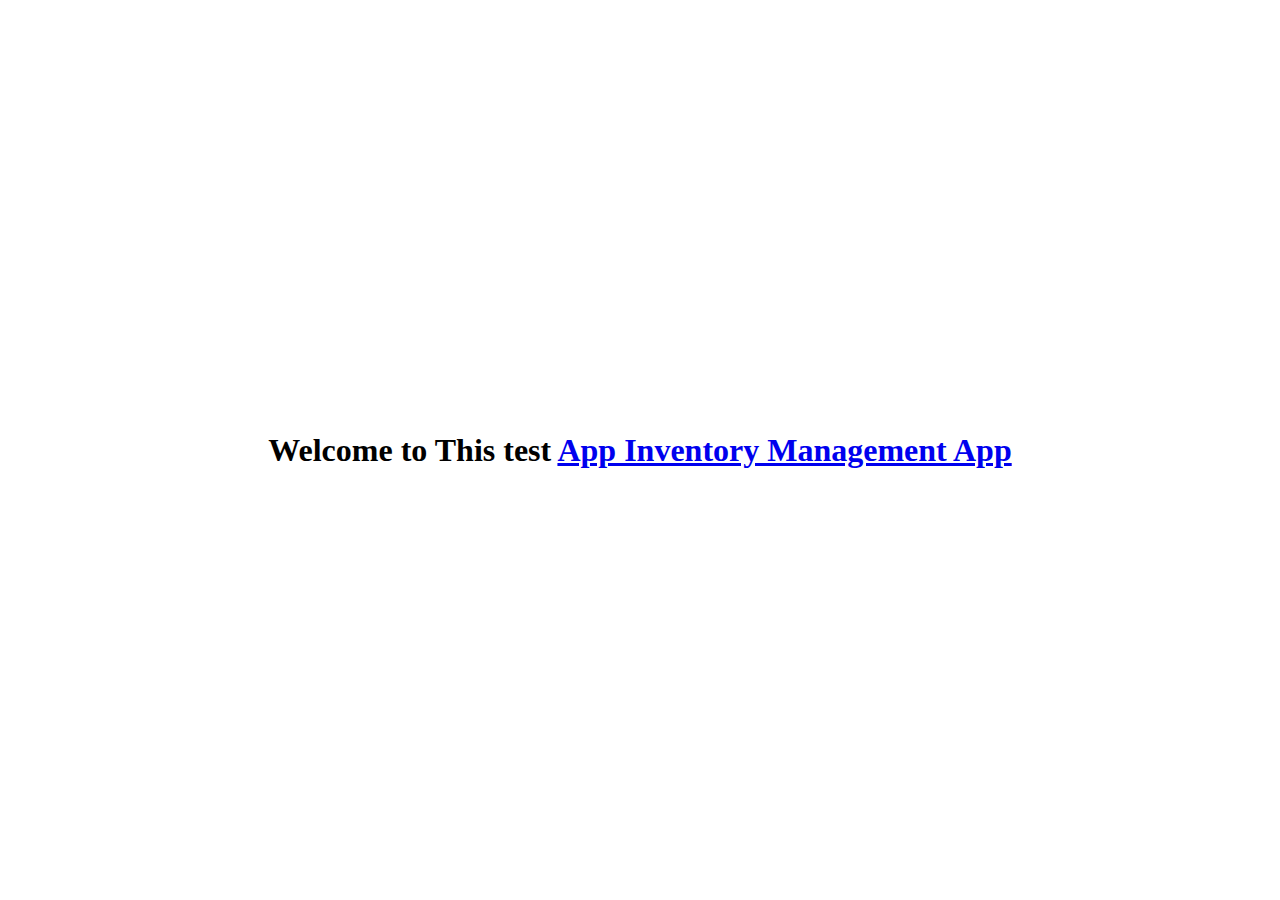
<file: index.html>
<!DOCTYPE html>
<html lang="en">
<head>
    <meta charset="UTF-8">
    <meta name="viewport" content="width=device-width, initial-scale=1.0">
    <title>Welcome</title>

    <style>
        body {
            margin: 0px;
        }
        .center {
            display: flex;
            height: 100vh;
            width: 100vw;
            justify-content: center;
            align-items: center;
        }
    </style>
</head>
<body class="center">
    <div>
        <h1>Welcome to This test <a href="app/pages/inventory_old.html">App Inventory Management App</a></h1>
    </div>
</body>
</html>
</file>
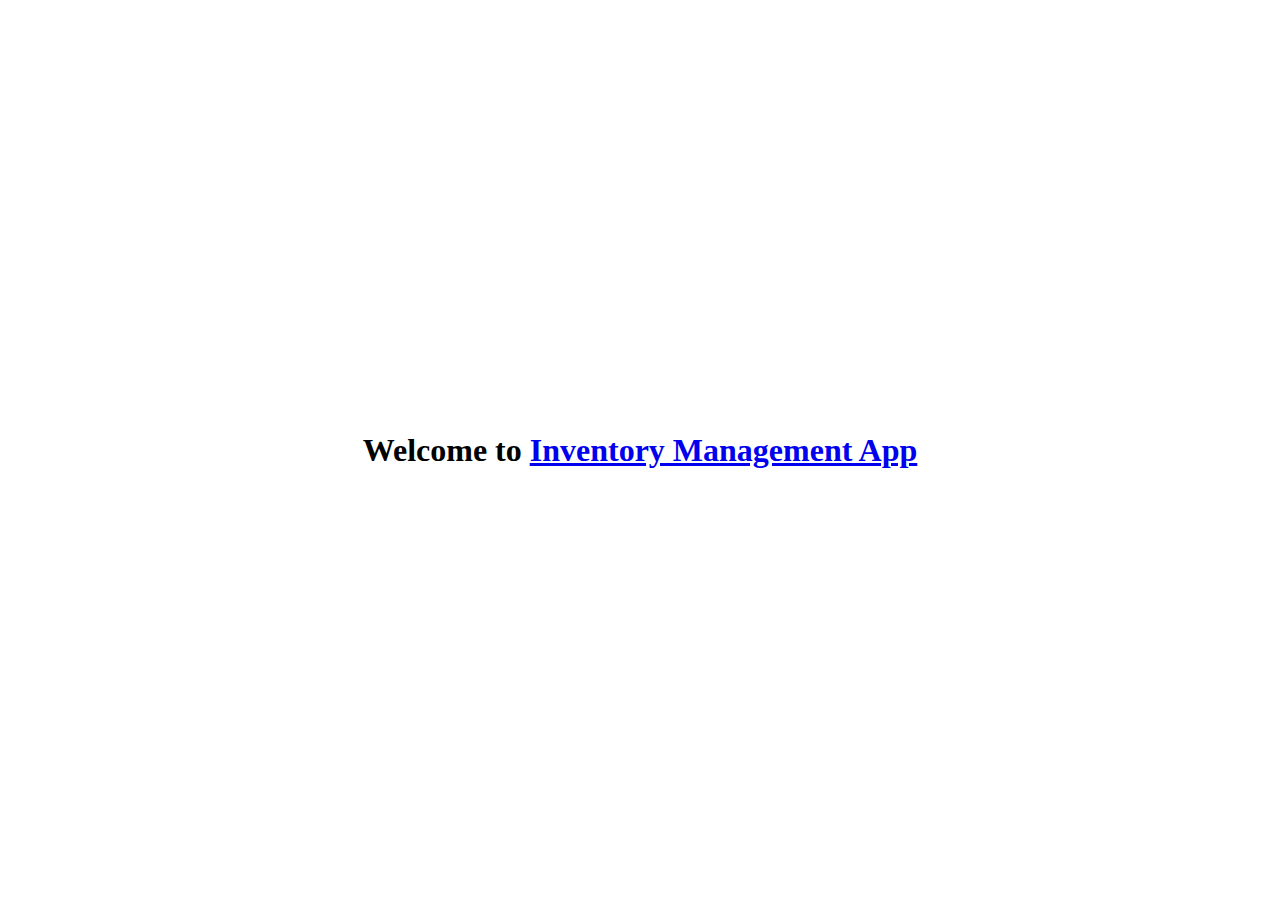
<file: index_unfinished.html>
<!DOCTYPE html>
<html lang="en">
<head>
    <meta charset="UTF-8">
    <meta name="viewport" content="width=device-width, initial-scale=1.0">
    <title>Welcome</title>

    <style>
        body {
            margin: 0px;
        }
        .center {
            display: flex;
            height: 100vh;
            width: 100vw;
            justify-content: center;
            align-items: center;
        }
    </style>
</head>
<body class="center">
    <div class="">
        <h1>Welcome to <a href="app/pages/inventory.html">Inventory Management App</a></h1>
    </div>
</body>
</html>
</file>
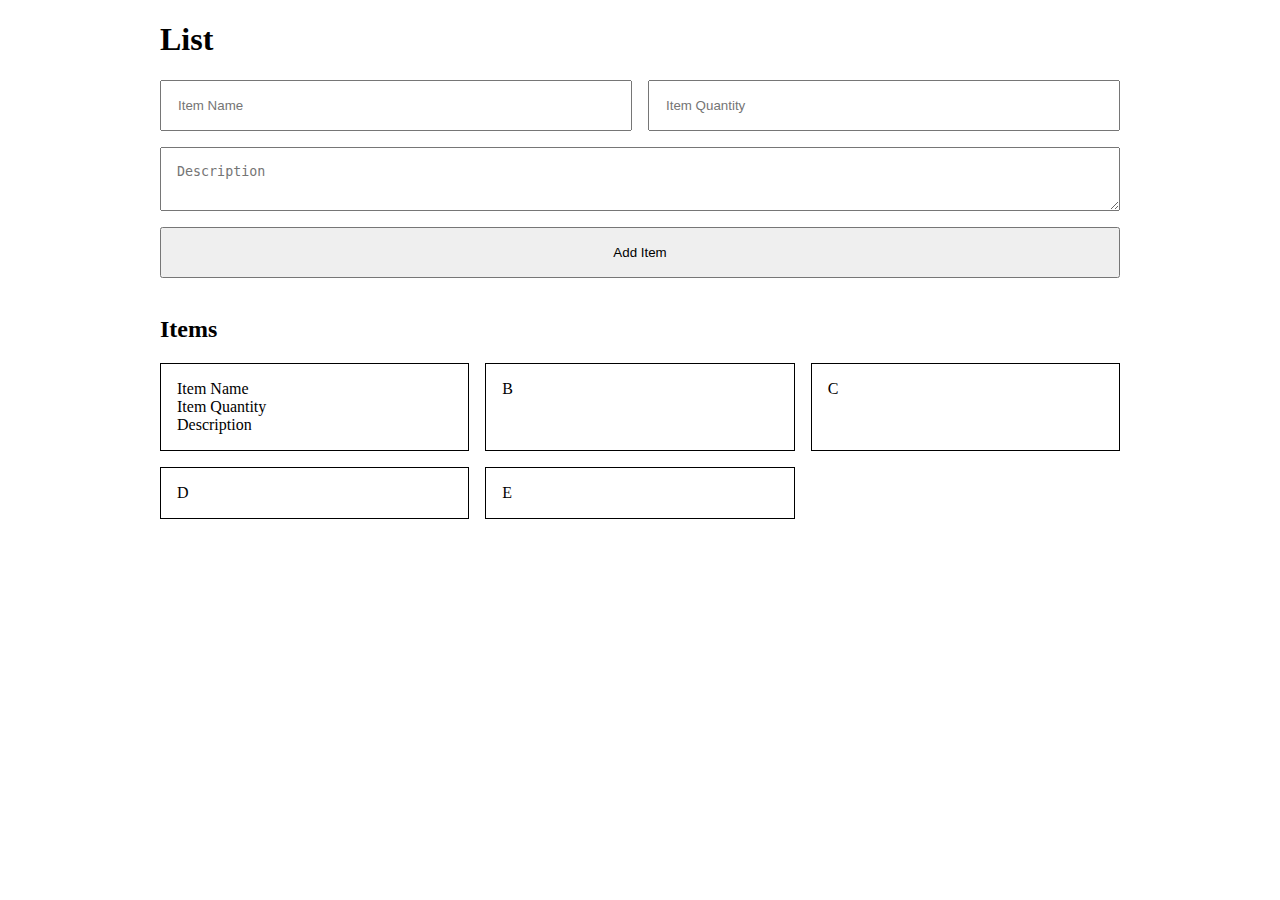
<file: app/pages/inventory.html>
<!DOCTYPE html>
<html lang="en">
<head>
    <meta charset="UTF-8">
    <meta name="viewport" content="width=device-width, initial-scale=1.0">
    <title>Inventory</title>

    <link rel="stylesheet" href="../assets/css/mystyle.css">
    <script src="../scripts/inventoryController.js"></script>
</head>
<body class="w-cnt">
    <div class="container">
        <h1>List</h1>
        <!-- input form -->
        <div class="form-container">
            <input type="text" name="" id="item_name" placeholder="Item Name" class="inpt_pad">
            <input type="number" name="" id="item_quantity" placeholder="Item Quantity" class="inpt_pad">
            <textarea name="" id="item_description" class="inpt_des inpt_pad" placeholder="Description"></textarea>
            <button type="button" class="inpt_des inpt_pad" onclick="addItem('Item 1', '24', 'Test Item')">Add Item</button>
        </div>
        <br>
        <h2>Items</h2>
        <!-- item list -->
         <div class="item-container">
            <div class="item">
                <span>Item Name</span>
                <br>
                <span>Item Quantity</span>
                <br>
                <span>Description</span>
            </div>
            <div class="item">B</div>
            <div class="item">C</div>
            <div class="item">D</div>
            <div class="item">E</div>
         </div>
    </div>
</body>
</html>
</file>
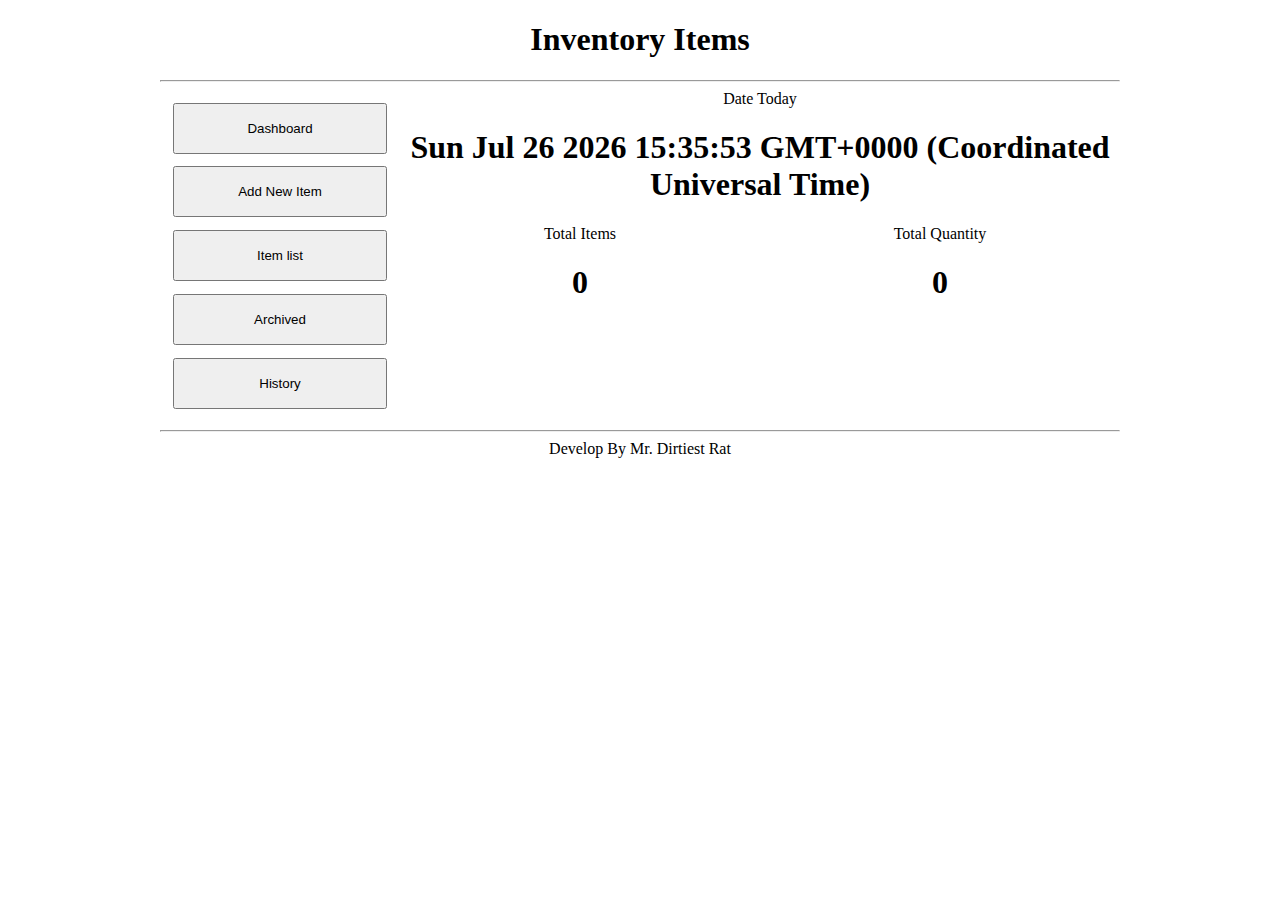
<file: app/pages/inventory_old.html>
<!DOCTYPE html>
<html lang="en">

<head>
    <meta charset="UTF-8">
    <meta name="viewport" content="width=device-width, initial-scale=1.0">
    <title>Inventory</title>

    <link rel="stylesheet" href="../assets/css/mystyle_old.css">
    <script src="../scripts/inventoryController_old.js"></script>
    <script src="../scripts/sidebarNavigation.js"></script>
</head>

<body class="w-cnt">
    
    <!-- content area -->
    <div class="content-area page-w-sidebar ">
        <div class="p-w-s-spn">
            <h1>Inventory Items</h1>
            <hr>
        </div>
        <!-- side bar -->
         <div class="sidebar">
            <button type="button" class="s-btn" onclick="hideAllExept(0)">Dashboard</button>
            <button type="button" class="s-btn" onclick="hideAllExept(1)">Add New Item</button>
            <button type="button" class="s-btn" onclick="hideAllExept(2)">Item list</button>
            <button type="button" class="s-btn" onclick="hideAllExept(3)">Archived</button>
            <button type="button" class="s-btn" onclick="hideAllExept(4)">History</button>
         </div>

         <!-- content -->
        <div class="content">
            <div class="section">
                <div class="dashboard-con ">
                    <div class="dsh-item d-spn-2">
                        Date Today
                        <h1 id="t-dt-sh">00-00-0000</h1>
                    </div>
                    <div class="dsh-item ">
                        Total Items
                        <h1 id="t-itm-sh">00</h1>
                    </div>
                    <div class="dsh-item ">
                        Total Quantity
                        <h1 id="t-qnt-sh">00</h1>
                    </div>
                </div>
            </div>
            <div class="section">
                <h1>Add new Item</h1>
                <!-- input form -->
                <div class="form-container">
                    <span class="form-input-sp2">Input Form</span>
                    <input type="text" name="" class="form-input" placeholder="Item Name" id="item_name">
                    <input type="number" name="" class="form-input" placeholder="Quantity" id="item_quantity">
                    <textarea name="" class="form-input form-input-sp2" placeholder="Description"
                        id="item_description"></textarea>
                    <button class="form-input-sp2" id="add_btn">Add</button>
                </div>

                <br>

                <!-- error alert -->
                <div class="error" id="err_ele">
                </div>
                <!-- success alert -->
                <div class="succe" id="suc_ele">
                </div>

                <br>
            </div>

            <div class="section">
                <!-- item list -->
                <h1>List of Items</h1>
                <div class="item-container" id="item_list">
                    <h1 style="color: gray">No Items yet</h1>
                </div>

                <br>
            </div>

            <div class="section">
                <!-- archive list -->
                <table>
                    <thead>
                        <tr>
                            <th colspan="5">
                                Archived Items
                            </th>
                        </tr>
                        <tr>
                            <th>Id</th>
                            <th>Item</th>
                            <th>Quantity</th>
                            <th>Date</th>
                            <th>Actions</th>
                        </tr>
                    </thead>
                    <tbody id="archive_list">
                        <tr>
                            <td colspan="5" style="color: gray">
                                No Items in the list yet
                            </td>
                        </tr>
                    </tbody>
                </table>

                <br>
            </div>

            <div class="section">
                <!-- transaction history -->
                <table>
                    <thead>
                        <tr>
                            <th colspan="4">
                                History
                            </th>
                        </tr>
                        <tr>
                            <th>Id</th>
                            <th>Action</th>
                            <th>Purpose</th>
                            <th>Date and Time</th>
                        </tr>
                    </thead>
                    <tbody id="trans_history">
                        <tr>
                            <td></td>
                            <td></td>
                            <td></td>
                            <td></td>
                        </tr>
                    </tbody>
                </table>
            </div>
        </div>

        <footer class="p-w-s-spn">
            <hr>
            Develop By Mr. Dirtiest Rat
        </footer>
    </div>
</body>

</html>
</file>
<file: app/assets/css/mystyle.css>
body {
    margin: 0px;
}

.w-cnt {
    display: flex;
    justify-content: center;
}

.container {
    width: 75%;
}

.form-container {
    display: grid;
    grid-template-columns: 1fr 1fr;

    gap: 1rem;
}

.inpt_des {
    grid-column: 1 / span 2;
}

.inpt_pad {
    padding: 1rem;
}

.item-container {
    display: grid;
    grid-template-columns: 1fr 1fr 1fr;

    gap: 1rem;
}

.item {
    border: 1px solid black;
    padding: 1rem;
}
</file>
<file: app/assets/css/mystyle_old.css>
/* by mr. dirty rat */

body {
    margin: 0px;
}

.w-cnt {
    display: flex;
    width: 100vw;
    justify-content: center;
}

.content-area {
    width: 75%;
}

.item-container {
    display: grid;
    grid-template-columns: 1fr 1fr 1fr;
    /* grid-template-rows: 180x;
    grid-auto-rows: 180px; */

    gap: 0.8rem;
    grid-auto-flow: row;
}

.error {
    color: red;
}

.succe {
    color: green;
}

.item {
    padding: 0.8rem;
    border: 1px solid black;
    /* border-radius: 0.8rem; */
}

.form-container {
    display: grid;
    grid-template-columns: 1fr 1fr;

    gap: 0.8rem;
    grid-auto-flow: row;
}

.form-input {
    padding: 1rem;
}

.form-input-sp2 {
    grid-column: 1 / span 2;
}

.description {
    overflow: hidden;
    text-overflow: ellipsis;
    display: -webkit-box;
    -webkit-line-clamp: 3;
    /* number of lines to show */
    line-clamp: 3;
    -webkit-box-orient: vertical;
}

button {
    padding: 1rem;
}

.w-100 {
    width: 100%;
}

.d-flex {
    display: flex;
}

.js-cn-btw {
    justify-content: space-between;
}

table {
    width: 100%;
    /* border: 1px solid black; */
    border-collapse: collapse;
}

td, th {
    padding: 0.4rem;
    border: 1px solid black;
}

.hide {
    display: none;
}

.show {
    display: block;
}

.page-w-sidebar {
    display: grid;
    grid-template-columns: 25% 75%;

}

.dashboard-con {
    display: grid;
    grid-template-columns: 1fr 1fr;

}

.dsh-item {
    text-align: center;
}

.d-spn-2 {
    grid-column: 1 / span 2;
}

.p-w-s-spn {
    grid-column: 1 / span 2;
    text-align: center;
}

.sidebar {
    padding: 0.8rem;
    display: flex;
    flex-direction: column;
    gap: 0.8rem;
}

.content {
    width: 100%;
}
</file>
